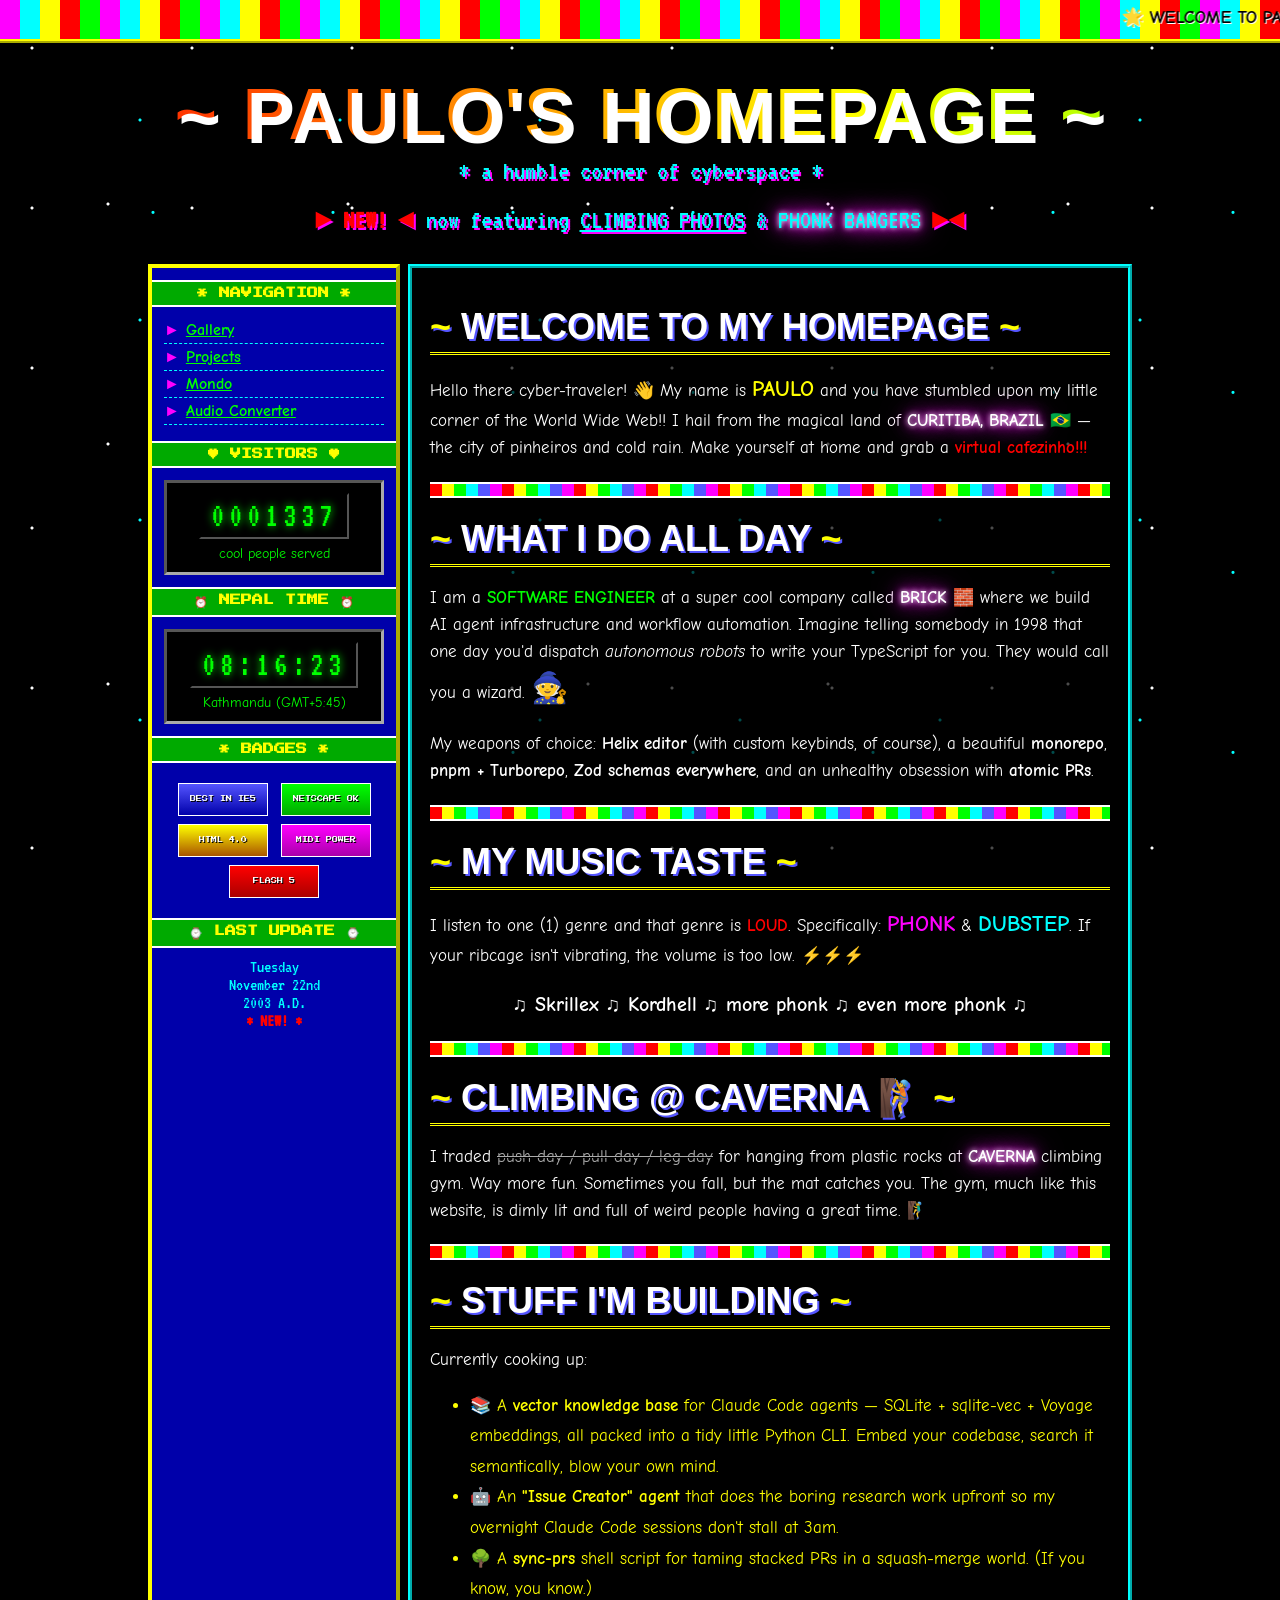
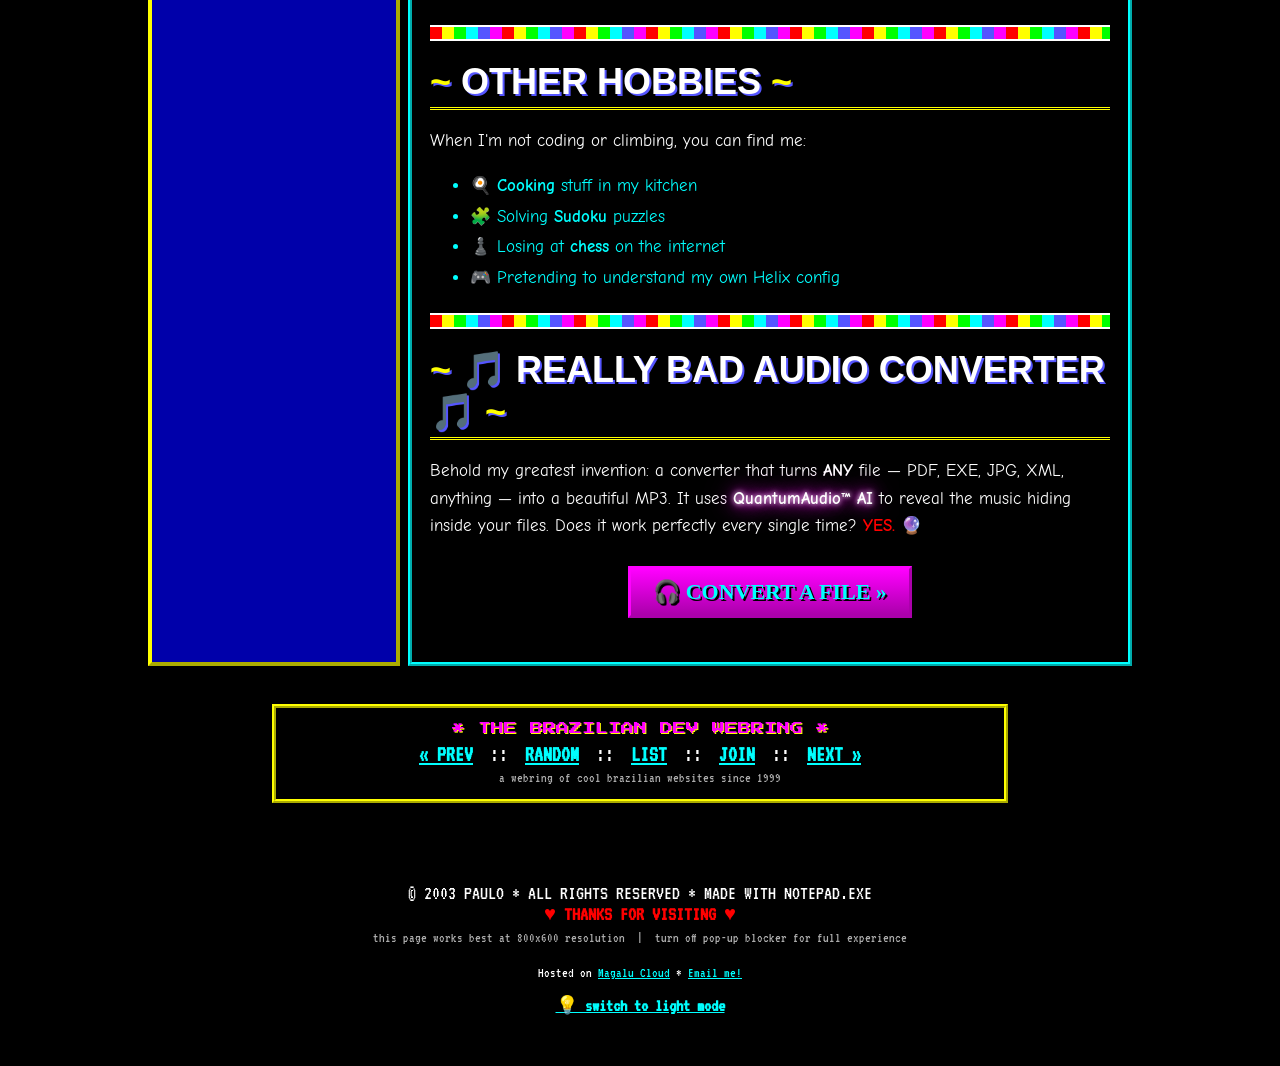
<file: index.html>
<!doctype html>
<html lang="en">
    <head>
        <meta charset="UTF-8" />
        <!-- AdSense site verification. The meta tag alone did not verify, so the
             loader is here too — but it draws nothing while Auto ads is OFF for
             lisecki.dev in AdSense and this page has no ad units. Ads belong to
             /mondo/ only. Remove the <script> once the site is approved. -->
        <meta name="google-adsense-account" content="ca-pub-6009839763524724" />
        <script async src="https://pagead2.googlesyndication.com/pagead/js/adsbygoogle.js?client=ca-pub-6009839763524724"
            crossorigin="anonymous"></script>
        <title>~*~ Paulo's RADICAL Homepage ~*~</title>
        <link rel="stylesheet" href="styles.css" />
        <script>
            if (localStorage.getItem("lisecki-theme") === "light")
                document.documentElement.classList.add("light-mode");
        </script>
    </head>
    <body>
        <div class="top-marquee">
            <marquee scrollamount="8">
                🌟 WELCOME TO PAULO'S CYBER-CASTLE 🌟 * NOW WITH 100% MORE PHONK
                * 🚀 LAST UPDATED: 11/22/2003 🚀 * YOU ARE VISITOR #001337 *
                BEST VIEWED IN NETSCAPE NAVIGATOR
                * 🌟
            </marquee>
        </div>

        <div class="title-wrap">
            <h1 class="rainbow">~ PAULO'S HOMEPAGE ~</h1>
            <div class="subtitle">
                <span class="spin">*</span>
                a humble corner of cyberspace
                <span class="spin">*</span>
            </div>
            <div class="subtitle">
                <span class="blink">► NEW! ◄</span>
                now featuring <u>CLIMBING PHOTOS</u> &amp;
                <span class="glow">PHONK BANGERS</span>
                <span class="blink">►◄</span>
            </div>
        </div>

        <table class="layout">
            <tr>
                <td class="sidebar">
                    <h3>* NAVIGATION *</h3>
                    <ul>
                        <li><a href="gallery.html">Gallery</a></li>
                        <li><a href="projects.html">Projects</a></li>
                        <li><a href="/mondo/">Mondo</a></li>
                        <li><a href="converter.html">Audio Converter</a></li>
                    </ul>

                    <h3>♥  VISITORS ♥ </h3>
                    <div class="counter-box">
                        <div class="counter-digits" id="counter">0001337</div>
                        <div
                            style="
                                color: var(--ansi-bright-green);
                                font-size: 14px;
                                margin-top: 6px;
                            "
                        >
                            cool people served
                        </div>
                    </div>

                    <h3>⏰ NEPAL TIME ⏰</h3>
                    <div class="counter-box">
                        <div class="counter-digits" id="nepal-clock">
                            --:--:--
                        </div>
                        <div
                            style="
                                color: var(--ansi-bright-green);
                                font-size: 14px;
                                margin-top: 6px;
                            "
                        >
                            Kathmandu (GMT+5:45)
                        </div>
                    </div>

                    <h3>* BADGES *</h3>
                    <div class="badges">
                        <div class="badge ie">BEST IN IE5</div>
                        <div class="badge ns">NETSCAPE OK</div>
                        <div class="badge html">HTML 4.0</div>
                        <div class="badge midi">MIDI POWER</div>
                        <div class="badge flash">FLASH 5</div>
                    </div>

                    <h3>⌚ LAST UPDATE ⌚</h3>
                    <div
                        style="
                            text-align: center;
                            font-family: &quot;VT323&quot;, monospace;
                            font-size: 18px;
                            color: var(--ansi-bright-cyan);
                        "
                    >
                        Tuesday<br />November 22nd<br />2003 A.D.<br />
                        <span class="blink">* NEW! *</span>
                    </div>
                </td>

                <td class="main">
                    <!-- <div class="construction"> -->
                    <!--     ⚠ THIS PAGE IS UNDER CONSTRUCTION ⚠<br /> -->
                    <!--     <span style="font-size: 9px" -->
                    <!--         >PLEASE EXCUSE THE MESS</span -->
                    <!--     > -->
                    <!-- </div> -->

                    <h2 id="about">WELCOME TO MY HOMEPAGE</h2>
                    <p>
                        Hello there cyber-traveler!
                        <span class="jump">👋</span> My name is
                        <b
                            style="
                                color: var(--ansi-bright-yellow);
                                font-size: 22px;
                            "
                            >PAULO</b
                        >
                        and you have stumbled upon my little corner of the World
                        Wide Web!! I hail from the magical land of
                        <b class="glow">CURITIBA, BRAZIL</b> 🇧🇷 — the city of
                        pinheiros and cold rain. Make yourself at home and grab a
                        <span class="blink">virtual cafezinho!!!</span>
                    </p>

                    <div class="divider"></div>

                    <h2 id="work">WHAT I DO ALL DAY</h2>
                    <p>
                        I am a
                        <b style="color: var(--ansi-bright-green)"
                            >SOFTWARE ENGINEER</b
                        >
                        at a super cool company called
                        <b class="glow">BRICK</b> 🧱 where we build AI agent
                        infrastructure and workflow automation. Imagine telling
                        somebody in 1998 that one day you'd dispatch
                        <i>autonomous robots</i> to write your TypeScript for
                        you. They would call you a wizard.
                        <span class="spin">🧙</span>
                    </p>
                    <p>
                        My weapons of choice: <b>Helix editor</b> (with custom
                        keybinds, of course), a beautiful <b>monorepo</b>,
                        <b>pnpm + Turborepo</b>, <b>Zod schemas everywhere</b>,
                        and an unhealthy obsession with <b>atomic PRs</b>.
                    </p>

                    <div class="divider"></div>

                    <h2 id="music">MY MUSIC TASTE</h2>
                    <p>
                        I listen to one (1) genre and that genre is
                        <b class="blink">LOUD</b>. Specifically:
                        <b
                            style="
                                color: var(--ansi-bright-magenta);
                                font-size: 22px;
                            "
                            >PHONK</b
                        >
                        &amp;
                        <b
                            style="
                                color: var(--ansi-bright-cyan);
                                font-size: 22px;
                            "
                            >DUBSTEP</b
                        >. If your ribcage isn't vibrating, the volume is too
                        low. ⚡⚡⚡
                    </p>
                    <p style="text-align: center; font-size: 20px">
                        ♫ <b>Skrillex</b> ♫ <b>Kordhell</b> ♫
                        <b>more phonk</b> ♫ <b>even more phonk</b> ♫
                    </p>

                    <div class="divider"></div>

                    <h2 id="climbing">CLIMBING @ CAVERNA 🧗</h2>
                    <p>
                        I traded
                        <strike style="color: var(--ansi-white)"
                            >push day / pull day / leg day</strike
                        >
                        for hanging from plastic rocks at
                        <b class="glow">CAVERNA</b> climbing gym. Way more fun.
                        Sometimes you fall, but the mat catches you. The gym,
                        much like this website, is dimly lit and full of weird
                        people having a great time. <span class="jump">🧗‍♂️</span>
                    </p>

                    <div class="divider"></div>

                    <h2 id="code">STUFF I'M BUILDING</h2>
                    <p>Currently cooking up:</p>
                    <ul
                        style="
                            color: var(--ansi-bright-yellow);
                            font-size: 17px;
                            line-height: 1.8;
                        "
                    >
                        <li>
                            📚 A <b>vector knowledge base</b> for Claude Code
                            agents — SQLite + sqlite-vec + Voyage embeddings,
                            all packed into a tidy little Python CLI. Embed your
                            codebase, search it semantically, blow your own
                            mind.
                        </li>
                        <li>
                            🤖 An <b>"Issue Creator" agent</b> that does the
                            boring research work upfront so my overnight Claude
                            Code sessions don't stall at 3am.
                        </li>
                        <li>
                            🌳 A <b>sync-prs</b> shell script for taming stacked
                            PRs in a squash-merge world. (If you know, you
                            know.)
                        </li>
                    </ul>

                    <div class="divider"></div>

                    <h2 id="hobbies">OTHER HOBBIES</h2>
                    <p>When I'm not coding or climbing, you can find me:</p>
                    <ul
                        style="
                            color: var(--ansi-bright-cyan);
                            font-size: 17px;
                            line-height: 1.8;
                        "
                    >
                        <li>🍳 <b>Cooking</b> stuff in my kitchen</li>
                        <li>🧩 Solving <b>Sudoku</b> puzzles</li>
                        <li>♟️ Losing at <b>chess</b> on the internet</li>
                        <li>🎮 Pretending to understand my own Helix config</li>
                    </ul>


                    <div class="divider"></div>

                    <h2 id="converter">🎵 REALLY BAD AUDIO CONVERTER 🎵</h2>
                    <p>
                        Behold my greatest invention: a converter that turns
                        <b>ANY</b> file — PDF, EXE, JPG, XML, anything — into a
                        beautiful MP3. It uses
                        <b class="glow">QuantumAudio™ AI</b> to reveal the music
                        hiding inside your files. Does it work perfectly every
                        single time? <span class="blink">YES.</span>
                        <span class="jump">🔮</span>
                    </p>
                    <div style="text-align: center; margin: 16px 0">
                        <a class="guestbook-btn" href="converter.html"
                            >🎧 CONVERT A FILE »</a
                        >
                    </div>

                </td>
            </tr>
        </table>

        <div class="webring">
            <div class="ring-title">* THE BRAZILIAN DEV WEBRING *</div>
            <a href="#">« PREV</a> :: <a href="#">RANDOM</a> ::
            <a href="#">LIST</a> :: <a href="#">JOIN</a> ::
            <a href="#">NEXT »</a>
            <div
                style="
                    font-size: 14px;
                    color: var(--ansi-white);
                    margin-top: 6px;
                "
            >
                a webring of cool brazilian websites since 1999
            </div>
        </div>

        <div class="footer">
            <p>
                © 2003 PAULO * ALL RIGHTS RESERVED * MADE WITH NOTEPAD.EXE<br />
                <span class="blink">♥ THANKS FOR VISITING ♥</span><br />
                <span style="font-size: 14px; color: var(--ansi-white)">
                    this page works best at 800x600 resolution &nbsp;|&nbsp;
                    turn off pop-up blocker for full experience
                </span>
            </p>
            <p style="font-size: 14px">
                Hosted on
                <a href="github.com/thinato/thinato.github.io">Magalu Cloud</a>
                * <a href="piokinovaes@gmail.com">Email me!</a>
            </p>
            <p style="font-size: 18px; margin-top: 14px">
                <a href="#" class="theme-toggle">💡 switch to light mode</a>
            </p>
        </div>

        <script src="script.js" defer></script>
        <script src="theme.js" defer></script>
    </body>
</html>
</file>
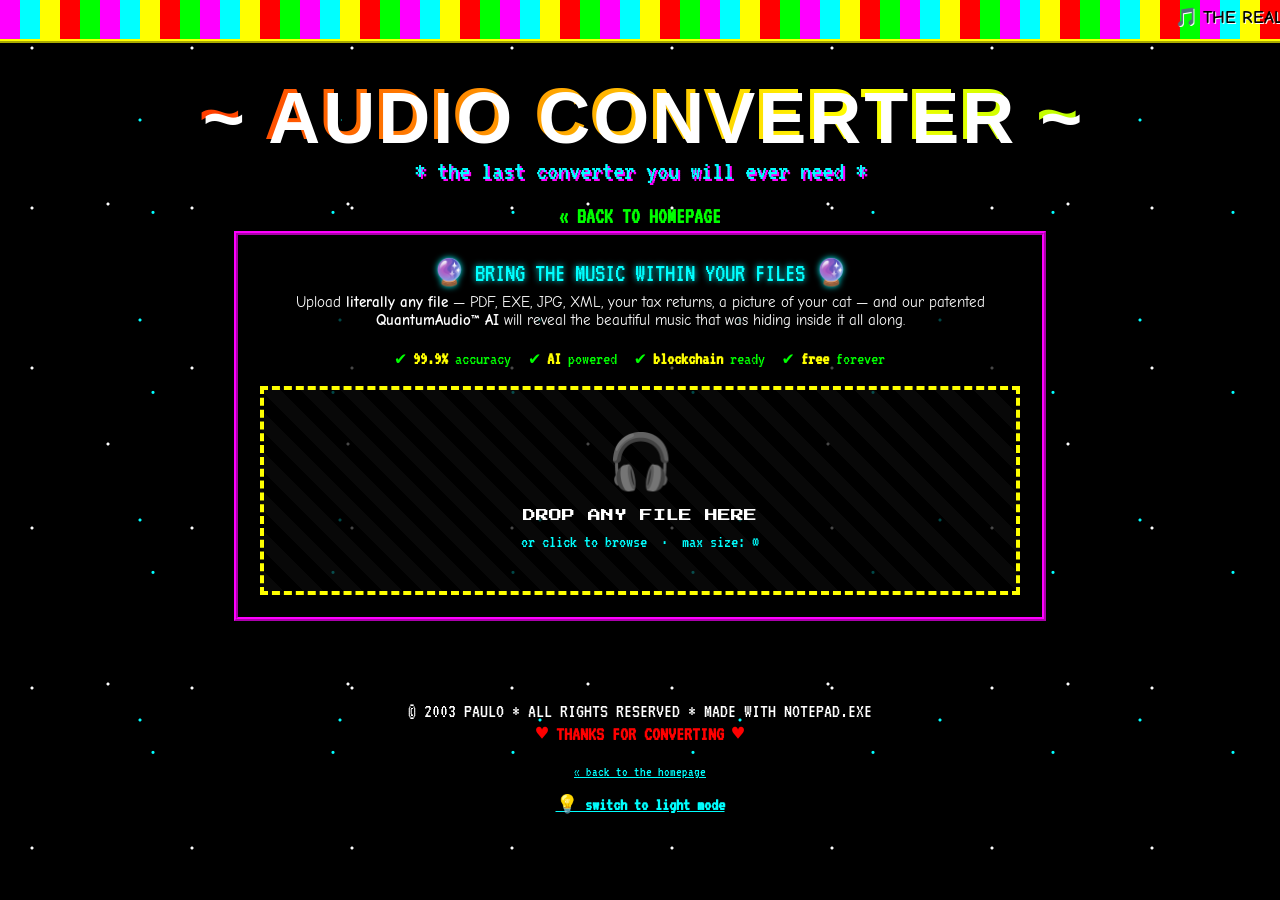
<file: converter.html>
<!doctype html>
<html lang="en">
    <head>
        <meta charset="UTF-8" />
        <meta name="viewport" content="width=device-width, initial-scale=1.0" />
        <title>~*~ really bad audio converter ~*~</title>
        <link rel="stylesheet" href="styles.css" />
        <link rel="stylesheet" href="converter.css" />
        <script>
            if (localStorage.getItem("lisecki-theme") === "light")
                document.documentElement.classList.add("light-mode");
        </script>
    </head>
    <body>
        <div class="top-marquee">
            <marquee scrollamount="8">
                🎵 THE REALLY BAD AUDIO CONVERTER 🎵 * CONVERT *ANY* FILE INTO
                GLORIOUS MP3 * 🔮 BRING THE MUSIC WITHIN YOUR FILES 🔮 * 100%
                MAGIC, 0% REFUNDS * 12,847,201 FILES CONVERTED *
            </marquee>
        </div>

        <div class="title-wrap">
            <h1 class="rainbow">~ AUDIO CONVERTER ~</h1>
            <div class="subtitle">
                <span class="spin">*</span>
                the last converter you will ever need
                <span class="spin">*</span>
            </div>
        </div>

        <div class="back-home">
            <a href="index.html">« BACK TO HOMEPAGE</a>
        </div>

        <div class="conv-wrap">
            <p class="conv-tagline glow">
                🔮 BRING THE MUSIC WITHIN YOUR FILES 🔮
            </p>
            <p class="conv-sub">
                Upload <b>literally any file</b> — PDF, EXE, JPG, XML, your tax
                returns, a picture of your cat — and our patented
                <b>QuantumAudio™ AI</b> will reveal the beautiful music that was
                hiding inside it all along.
            </p>

            <div class="conv-trust">
                <span>✔ <b>99.9%</b> accuracy</span>
                <span>✔ <b>AI</b> powered</span>
                <span>✔ <b>blockchain</b> ready</span>
                <span>✔ <b>free</b> forever</span>
            </div>

            <div id="stage-drop" class="conv-stage active">
                <div
                    id="dropzone"
                    class="dropzone"
                    tabindex="0"
                    role="button"
                    aria-label="Upload a file to convert"
                >
                    <span class="dz-icon">🎧</span>
                    <div class="dz-big">DROP ANY FILE HERE</div>
                    <div class="dz-small">
                        or click to browse &nbsp;·&nbsp; max size: ∞
                    </div>
                </div>
                <input id="fileInput" type="file" style="display: none" />
            </div>

            <div id="stage-upload" class="conv-stage">
                <div class="stage-label">
                    📤 UPLOADING <span class="blink">▮</span><br /><span
                        id="up-name"
                    ></span>
                </div>
                <div class="bar-outer">
                    <div id="up-bar" class="bar-inner"></div>
                </div>
                <div id="up-pct" class="bar-pct">0%</div>
                <div id="up-note" class="bar-note"></div>
            </div>

            <div id="stage-convert" class="conv-stage">
                <div class="stage-label">
                    🔮 EXTRACTING MUSIC FROM YOUR FILE 🔮
                </div>
                <div><span class="spinner">🎵</span></div>
                <div id="cv-status" class="conv-status">
                    Warming up the kalimba...
                </div>
                <div class="bar-outer">
                    <div id="cv-bar" class="bar-inner"></div>
                </div>
                <div id="cv-pct" class="bar-pct">0%</div>
            </div>

            <div id="stage-done" class="conv-stage">
                <div class="done-box">
                    <div class="done-title">
                        ✨ MUSIC SUCCESSFULLY EXTRACTED!! ✨
                    </div>
                    <p class="conv-sub" style="margin: 0 0 8px 0">
                        We found this banger hidden inside your file.
                        Incredible. Science.
                    </p>
                    <div class="done-file">
                        <span id="done-base">yourfile</span
                        ><span class="ext-old" id="done-oldext"></span
                        ><span class="ext-new">.mp3</span>
                    </div>
                    <audio
                        id="preview"
                        class="preview"
                        controls
                        preload="none"
                    ></audio>
                    <div>
                        <a id="dl-btn" class="dl-btn" href="#"
                            >⬇ DOWNLOAD YOUR MP3</a
                        >
                        <button id="again-btn" class="again-btn" type="button">
                            🔁 CONVERT ANOTHER
                        </button>
                    </div>
                </div>
            </div>
        </div>

        <div class="footer">
            <p>
                © 2003 PAULO * ALL RIGHTS RESERVED * MADE WITH NOTEPAD.EXE<br />
                <span class="blink">♥ THANKS FOR CONVERTING ♥</span>
            </p>
            <p style="font-size: 14px">
                <a href="index.html">« back to the homepage</a>
            </p>
            <p style="font-size: 18px; margin-top: 14px">
                <a href="#" class="theme-toggle">💡 switch to light mode</a>
            </p>
        </div>

        <script src="script.js" defer></script>
        <script src="converter.js" defer></script>
        <script src="theme.js" defer></script>
    </body>
</html>
</file>
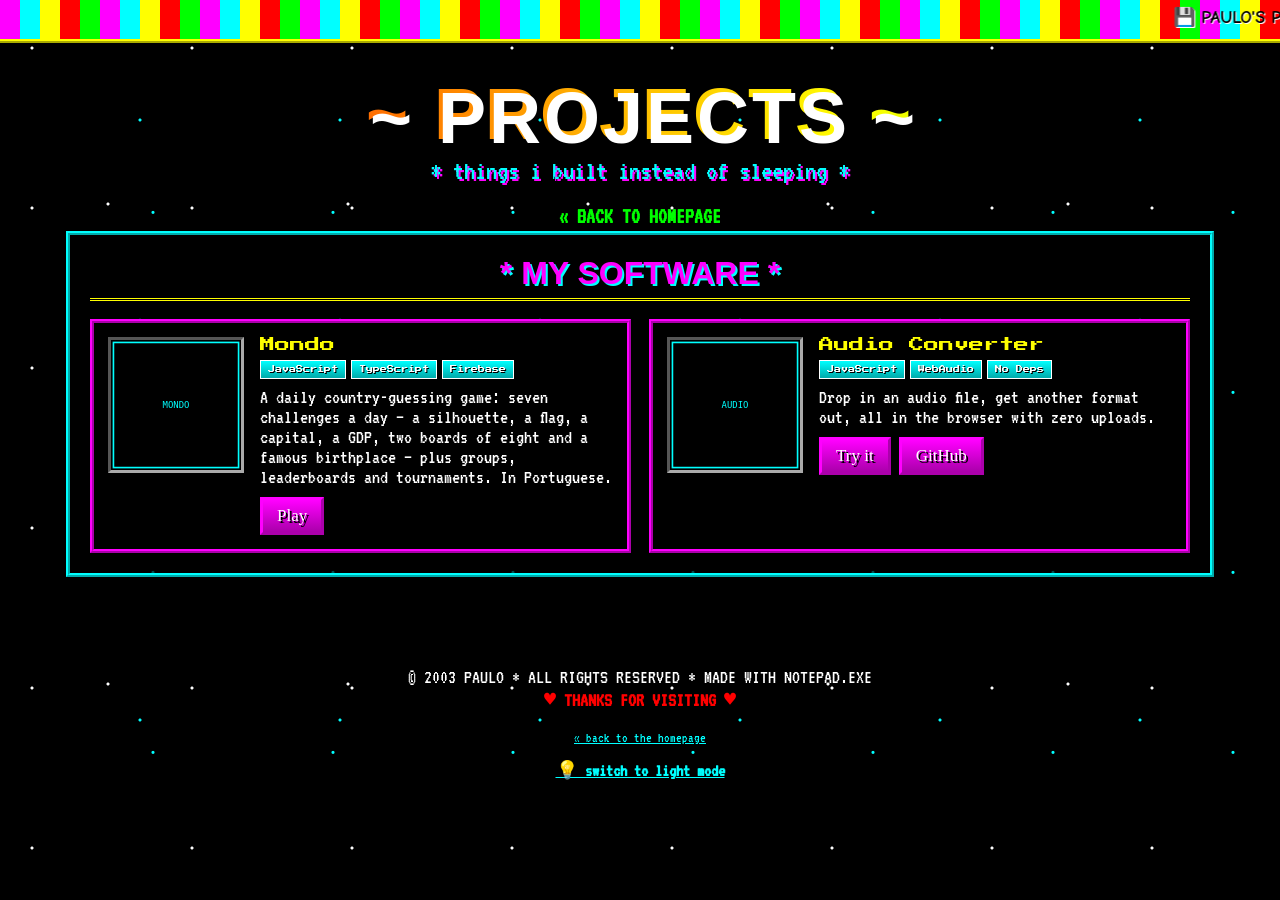
<file: projects.html>
<!doctype html>
<html lang="en">
    <head>
        <meta charset="UTF-8" />
        <meta name="viewport" content="width=device-width, initial-scale=1.0" />
        <title>~*~ Paulo's Projects ~*~</title>
        <link rel="stylesheet" href="styles.css" />
        <link rel="stylesheet" href="gallery.css" />
        <link rel="stylesheet" href="projects.css" />
        <script>
            if (localStorage.getItem("lisecki-theme") === "light")
                document.documentElement.classList.add("light-mode");
        </script>
    </head>
    <body>
        <div class="top-marquee">
            <marquee scrollamount="8">
                💾 PAULO'S PROJECT VAULT 💾 * HAND-COMPILED SOFTWARE * 🛠️ NO
                FRAMEWORKS WERE HARMED * SHAREWARE SPIRIT, FREEWARE PRICE 🛠️ *
            </marquee>
        </div>

        <div class="title-wrap">
            <h1 class="rainbow">~ PROJECTS ~</h1>
            <div class="subtitle">
                <span class="spin">*</span>
                things i built instead of sleeping
                <span class="spin">*</span>
            </div>
        </div>

        <div class="back-home">
            <a href="index.html">« BACK TO HOMEPAGE</a>
        </div>

        <div class="gallery-wrap">
            <h2>* MY SOFTWARE *</h2>
            <div id="project-list" class="project-list"></div>
        </div>

        <div class="footer">
            <p>
                © 2003 PAULO * ALL RIGHTS RESERVED * MADE WITH NOTEPAD.EXE<br />
                <span class="blink">♥ THANKS FOR VISITING ♥</span>
            </p>
            <p style="font-size: 14px">
                <a href="index.html">« back to the homepage</a>
            </p>
            <p style="font-size: 18px; margin-top: 14px">
                <a href="#" class="theme-toggle">💡 switch to light mode</a>
            </p>
        </div>

        <script src="script.js" defer></script>
        <script src="projects.js" defer></script>
        <script src="theme.js" defer></script>
    </body>
</html>
</file>
<file: styles.css>
@import url('https://fonts.googleapis.com/css2?family=Comic+Neue:wght@400;700&family=Press+Start+2P&family=VT323&display=swap');

:root {
  --ansi-black:   #000000;
  --ansi-red:     #aa0000;
  --ansi-green:   #00aa00;
  --ansi-yellow:  #aa5500;
  --ansi-blue:    #0000aa;
  --ansi-magenta: #aa00aa;
  --ansi-cyan:    #00aaaa;
  --ansi-white:   #aaaaaa;
  --ansi-bright-black:   #555555;
  --ansi-bright-red:     #ff0000;
  --ansi-bright-green:   #00ff00;
  --ansi-bright-yellow:  #ffff00;
  --ansi-bright-blue:    #5555ff;
  --ansi-bright-magenta: #ff00ff;
  --ansi-bright-cyan:    #00ffff;
  --ansi-bright-white:   #ffffff;
}

body {
  margin: 0;
  padding: 0;
  font-family: 'Comic Neue', 'Comic Sans MS', cursive;
  color: var(--ansi-bright-yellow);
  background:
    radial-gradient(circle at 20% 30%, var(--ansi-bright-white) 1px, transparent 2px),
    radial-gradient(circle at 70% 60%, var(--ansi-bright-cyan) 1px, transparent 2px),
    radial-gradient(circle at 45% 85%, var(--ansi-bright-white) 1px, transparent 2px),
    radial-gradient(circle at 85% 18%, var(--ansi-bright-cyan) 1px, transparent 2px);
  background-color: var(--ansi-black);
  background-size: 160px 160px, 200px 200px, 240px 240px, 180px 180px;
  background-attachment: fixed;
  overflow-x: hidden;
}

.top-marquee {
  background: repeating-linear-gradient(
    90deg,
    var(--ansi-bright-magenta) 0 20px,
    var(--ansi-bright-cyan) 20px 40px,
    var(--ansi-bright-yellow) 40px 60px,
    var(--ansi-bright-red) 60px 80px,
    var(--ansi-bright-green) 80px 100px
  );
  color: var(--ansi-black);
  font-weight: bold;
  font-size: 18px;
  padding: 6px 0;
  border-bottom: 4px ridge var(--ansi-bright-yellow);
  text-shadow: 1px 1px 0 var(--ansi-bright-white);
}

.title-wrap {
  text-align: center;
  margin: 30px 0 10px 0;
  perspective: 600px;
}
h1.rainbow {
  font-family: 'Impact', 'Comic Sans MS', sans-serif;
  font-size: 72px;
  margin: 0;
  background: linear-gradient(90deg,
    var(--ansi-bright-red), var(--ansi-bright-yellow), var(--ansi-bright-green),
    var(--ansi-bright-cyan), var(--ansi-bright-blue), var(--ansi-bright-magenta), var(--ansi-bright-red));
  background-size: 400% auto;
  -webkit-background-clip: text;
  background-clip: text;
  -webkit-text-fill-color: transparent;
  animation: rainbow 4s linear infinite, wobble 3s ease-in-out infinite;
  letter-spacing: 3px;
  text-shadow:
    0 0 0 transparent,
    4px 4px 0 rgba(255, 255, 255);
  filter: drop-shadow(3px 3px 0 var(--ansi-black));
}
@keyframes rainbow {
  to { background-position: 400% center; }
}
@keyframes wobble {
  0%, 100% { transform: rotateZ(-2deg) scale(1); }
  50% { transform: rotateZ(2deg) scale(1.05); }
}

.subtitle {
  text-align: center;
  font-family: 'VT323', monospace;
  font-size: 28px;
  color: var(--ansi-bright-cyan);
  text-shadow: 2px 2px 0 var(--ansi-bright-magenta);
  margin: 0 0 20px 0;
}

.blink {
  animation: blink 1s steps(2, start) infinite;
  color: var(--ansi-bright-red);
  font-weight: bold;
}
@keyframes blink { to { visibility: hidden; } }

table.layout {
  width: 90%;
  max-width: 1000px;
  margin: 0 auto;
  border-collapse: separate;
  border-spacing: 8px;
}

td.sidebar {
  width: 220px;
  vertical-align: top;
  background: var(--ansi-blue);
  border: 4px outset var(--ansi-bright-yellow);
  padding: 12px;
  color: var(--ansi-bright-white);
}

td.main {
  vertical-align: top;
  background: rgba(0,0,0,0.7);
  border: 4px ridge var(--ansi-bright-cyan);
  padding: 18px;
}

.sidebar h3 {
  font-family: 'Press Start 2P', monospace;
  font-size: 11px;
  color: var(--ansi-bright-yellow);
  background: var(--ansi-green);
  padding: 6px;
  margin: 0 -12px 10px -12px;
  text-align: center;
  border-top: 2px solid var(--ansi-bright-white);
  border-bottom: 2px solid var(--ansi-bright-white);
}
.sidebar ul {
  list-style: none;
  padding: 0;
  margin: 0 0 16px 0;
  font-size: 16px;
}
.sidebar li {
  padding: 4px 0;
  border-bottom: 1px dashed var(--ansi-bright-cyan);
}
.sidebar li::before {
  content: "►";
  color: var(--ansi-bright-magenta);
  margin-right: 6px;
  animation: pulse 1s infinite alternate;
}
@keyframes pulse {
  from { color: var(--ansi-bright-magenta); }
  to { color: var(--ansi-bright-yellow); }
}
.sidebar a {
  color: var(--ansi-bright-green);
  text-decoration: underline;
  font-weight: bold;
}
.sidebar a:visited { color: var(--ansi-bright-magenta); }
.sidebar a:hover {
  color: var(--ansi-bright-red);
  background: var(--ansi-bright-yellow);
}

.main h2 {
  font-family: 'Impact', sans-serif;
  color: var(--ansi-bright-white);
  font-size: 36px;
  margin: 20px 0 10px 0;
  text-shadow:
    2px 2px 0 var(--ansi-bright-blue),
    4px 4px 0 var(--ansi-black);
  border-bottom: 3px double var(--ansi-bright-yellow);
  padding-bottom: 4px;
}
.main h2::before { content: "~ "; color: var(--ansi-bright-yellow); }
.main h2::after  { content: " ~"; color: var(--ansi-bright-yellow); }

.main p {
  color: var(--ansi-bright-white);
  font-size: 17px;
  line-height: 1.6;
  text-shadow: 1px 1px 0 var(--ansi-black);
}
.main a {
  color: var(--ansi-bright-cyan);
  font-weight: bold;
}

.divider {
  height: 12px;
  background: repeating-linear-gradient(
    90deg,
    var(--ansi-bright-red) 0 12px, var(--ansi-bright-yellow) 12px 24px, var(--ansi-bright-green) 24px 36px,
    var(--ansi-bright-cyan) 36px 48px, var(--ansi-bright-blue) 48px 60px, var(--ansi-bright-magenta) 60px 72px
  );
  margin: 20px 0;
  border-top: 2px solid var(--ansi-bright-white);
  border-bottom: 2px solid var(--ansi-bright-white);
  animation: slide 1.5s linear infinite;
  background-size: 72px 100%;
}
@keyframes slide {
  to { background-position: 72px 0; }
}

.construction {
  text-align: center;
  background: repeating-linear-gradient(
    45deg,
    var(--ansi-bright-yellow) 0 20px,
    var(--ansi-black) 20px 40px
  );
  color: var(--ansi-bright-white);
  font-family: 'Press Start 2P', monospace;
  font-size: 12px;
  padding: 14px;
  margin: 16px 0;
  border: 4px dashed var(--ansi-bright-red);
  text-shadow: 2px 2px 0 var(--ansi-black), -1px -1px 0 var(--ansi-black);
  animation: shake 0.4s infinite;
}
@keyframes shake {
  0%, 100% { transform: translateX(0); }
  25% { transform: translateX(-2px); }
  75% { transform: translateX(2px); }
}

.badges {
  text-align: center;
  margin: 16px 0;
}
.badge {
  display: inline-block;
  width: 88px;
  height: 31px;
  margin: 4px;
  font-family: 'Press Start 2P', monospace;
  font-size: 6px;
  color: var(--ansi-bright-white);
  text-align: center;
  line-height: 31px;
  border: 1px solid var(--ansi-bright-white);
  text-shadow: 1px 1px 0 var(--ansi-black);
  image-rendering: pixelated;
}
.badge.ie    { background: linear-gradient(180deg,var(--ansi-bright-blue),var(--ansi-blue)); }
.badge.ns    { background: linear-gradient(180deg,var(--ansi-bright-green),var(--ansi-green)); }
.badge.html  { background: linear-gradient(180deg,var(--ansi-bright-yellow),var(--ansi-yellow)); }
.badge.midi  { background: linear-gradient(180deg,var(--ansi-bright-magenta),var(--ansi-magenta)); }
.badge.flash { background: linear-gradient(180deg,var(--ansi-bright-red),var(--ansi-red)); }

.counter-box {
  text-align: center;
  background: var(--ansi-black);
  border: 3px inset var(--ansi-white);
  padding: 10px;
  margin: 12px 0;
}
.counter-digits {
  display: inline-block;
  font-family: 'VT323', monospace;
  font-size: 34px;
  background: var(--ansi-black);
  color: var(--ansi-bright-green);
  padding: 4px 10px;
  border: 2px inset var(--ansi-bright-black);
  letter-spacing: 4px;
  text-shadow: 0 0 8px var(--ansi-bright-green);
}

.webring {
  margin: 30px auto;
  max-width: 700px;
  background: var(--ansi-black);
  color: var(--ansi-bright-white);
  border: 4px ridge var(--ansi-bright-yellow);
  padding: 14px;
  text-align: center;
  font-family: 'VT323', monospace;
  font-size: 22px;
}
.webring a {
  color: var(--ansi-bright-cyan);
  font-weight: bold;
  margin: 0 8px;
}
.webring .ring-title {
  font-family: 'Press Start 2P', monospace;
  font-size: 13px;
  color: var(--ansi-bright-magenta);
  margin-bottom: 8px;
  text-shadow: 1px 1px 0 var(--ansi-bright-yellow);
}

.guestbook-btn {
  display: inline-block;
  font-family: 'Comic Sans MS', cursive;
  font-size: 22px;
  color: var(--ansi-bright-white);
  background: linear-gradient(180deg, var(--ansi-bright-magenta), var(--ansi-magenta));
  padding: 10px 22px;
  border: 3px outset var(--ansi-bright-magenta);
  text-decoration: none;
  margin: 10px;
  text-shadow: 2px 2px 0 var(--ansi-black);
  cursor: pointer;
}
.guestbook-btn:hover {
  background: linear-gradient(180deg, var(--ansi-bright-yellow), var(--ansi-yellow));
  color: var(--ansi-black);
  border-style: inset;
}

.spin {
  display: inline-block;
  animation: spin 2s linear infinite;
  font-size: 30px;
}
@keyframes spin { to { transform: rotate(360deg); } }

.jump {
  display: inline-block;
  animation: jump 0.8s ease-in-out infinite;
}
@keyframes jump {
  0%, 100% { transform: translateY(0); }
  50% { transform: translateY(-8px); }
}

.footer {
  text-align: center;
  padding: 30px 10px;
  color: var(--ansi-bright-white);
  font-family: 'VT323', monospace;
  font-size: 20px;
}
.footer a { color: var(--ansi-bright-cyan); }

.sparkle {
  position: fixed;
  pointer-events: none;
  font-size: 18px;
  z-index: 9999;
  animation: sparkleFade 0.8s linear forwards;
}
@keyframes sparkleFade {
  0%   { opacity: 1; transform: translate(0,0) scale(1) rotate(0deg); }
  100% { opacity: 0; transform: translate(0,30px) scale(0.3) rotate(180deg); }
}

.pulse-text {
  animation: pulseSize 0.6s ease-in-out infinite alternate;
  display: inline-block;
}
@keyframes pulseSize {
  from { transform: scale(1); }
  to { transform: scale(1.15); }
}

.glow {
  text-shadow:
    0 0 5px var(--ansi-bright-white),
    0 0 10px var(--ansi-bright-magenta),
    0 0 20px var(--ansi-bright-magenta),
    0 0 30px var(--ansi-bright-magenta);
}

.back-home {
  display: block;
  text-align: center;
  margin: 10px auto 4px auto;
  font-family: 'VT323', monospace;
  font-size: 22px;
}
.back-home a {
  color: var(--ansi-bright-green);
  font-weight: bold;
  text-decoration: none;
  text-shadow: 2px 2px 0 var(--ansi-black);
}
.back-home a:hover { color: var(--ansi-bright-red); background: var(--ansi-bright-yellow); }

.gb-wrap {
  width: 92%;
  max-width: 680px;
  margin: 0 auto 30px auto;
  background: rgba(0,0,0,0.72);
  border: 4px ridge var(--ansi-bright-magenta);
  padding: 22px;
  text-align: center;
}
.gb-wrap h2 {
  font-family: 'Impact', sans-serif;
  color: var(--ansi-bright-magenta);
  font-size: 30px;
  text-align: center;
  text-shadow: 2px 2px 0 var(--ansi-bright-cyan), 4px 4px 0 var(--ansi-black);
  border-bottom: 3px double var(--ansi-bright-yellow);
  padding-bottom: 6px;
  margin: 0 0 12px 0;
}

.gb-form {
  max-width: 620px;
  margin: 12px auto 20px auto;
  display: flex;
  flex-direction: column;
  gap: 8px;
}
.gb-input, .gb-msg {
  font-family: 'VT323', monospace;
  font-size: 18px;
  color: var(--ansi-bright-green);
  background: var(--ansi-black);
  border: 3px inset var(--ansi-white);
  padding: 6px 8px;
  width: 100%;
  box-sizing: border-box;
}
.gb-msg { resize: vertical; }
.gb-input::placeholder, .gb-msg::placeholder { color: var(--ansi-bright-black); }
.gb-input:focus, .gb-msg:focus {
  outline: none;
  border-color: var(--ansi-bright-cyan);
  box-shadow: 0 0 8px var(--ansi-bright-cyan);
}

.gb-entries {
  max-width: 620px;
  margin: 0 auto;
}
.gb-entry {
  background: var(--ansi-blue);
  border: 3px outset var(--ansi-bright-magenta);
  padding: 8px 10px;
  margin: 8px 0;
  text-align: left;
}
.gb-entry.gb-mine {
  border-color: var(--ansi-bright-yellow);
  background: var(--ansi-magenta);
}
.gb-entry-head {
  display: flex;
  justify-content: space-between;
  align-items: baseline;
  gap: 8px;
  flex-wrap: wrap;
  border-bottom: 1px dashed var(--ansi-bright-cyan);
  padding-bottom: 4px;
  margin-bottom: 4px;
}
.gb-who {
  font-family: 'VT323', monospace;
  font-size: 20px;
  color: var(--ansi-bright-yellow);
  font-weight: bold;
  word-break: break-word;
}
.gb-site { color: var(--ansi-bright-cyan); font-size: 15px; }
.gb-youtag { color: var(--ansi-bright-green); font-size: 15px; }
.gb-date {
  font-family: 'VT323', monospace;
  font-size: 15px;
  color: var(--ansi-white);
  white-space: nowrap;
}
.gb-entry-msg {
  font-family: 'Comic Neue', 'Comic Sans MS', cursive;
  font-size: 15px;
  color: var(--ansi-bright-white);
  line-height: 1.4;
  word-break: break-word;
}

html.light-mode {
  filter: invert(1) hue-rotate(180deg);
}

html.light-mode img,
html.light-mode video,
html.light-mode #flash-overlay {
  filter: invert(1) hue-rotate(180deg);
}

#flash-overlay {
  position: fixed;
  inset: 0;
  background: #ffffff;
  opacity: 0;
  pointer-events: none;
  z-index: 2147483647;
}

.theme-toggle {
  color: var(--ansi-bright-yellow);
  font-weight: bold;
  cursor: pointer;
  text-decoration: underline;
}
.theme-toggle:hover {
  color: var(--ansi-bright-red);
  background: var(--ansi-bright-yellow);
}

.calc-window {
  max-width: 100%;
  margin: 14px 0;
  border: 4px ridge var(--ansi-bright-white);
  background: var(--ansi-black);
  box-shadow: 8px 8px 0 var(--ansi-bright-black);
}
.calc-titlebar {
  display: flex;
  align-items: center;
  gap: 10px;
  padding: 5px 8px;
  background: linear-gradient(90deg, var(--ansi-blue), var(--ansi-bright-blue));
  border-bottom: 3px ridge var(--ansi-bright-white);
  font-family: 'Press Start 2P', monospace;
  font-size: 10px;
  color: var(--ansi-bright-white);
}
.calc-dots {
  display: flex;
  gap: 5px;
}
.calc-dot {
  width: 12px;
  height: 12px;
  border: 2px outset var(--ansi-bright-white);
}
.calc-name { flex: 1 1 auto; }
.calc-right { color: var(--ansi-bright-yellow); }

.calc-frame {
  display: block;
  width: 100%;
  height: 520px;
  border: 0;
  background: var(--ansi-black);
}
@media (max-width: 700px) {
  .calc-frame { height: 380px; }
}
</file>
<file: converter.css>
.back-home {
    display: block;
    text-align: center;
    margin: 10px auto 4px auto;
    font-family: "VT323", monospace;
    font-size: 22px;
}
.back-home a {
    color: var(--ansi-bright-green);
    font-weight: bold;
    text-decoration: none;
    text-shadow: 2px 2px 0 var(--ansi-black);
}
.back-home a:hover {
    color: var(--ansi-bright-red);
    background: var(--ansi-bright-yellow);
}

.conv-wrap {
    width: 92%;
    max-width: 760px;
    margin: 0 auto 30px auto;
    background: rgba(0, 0, 0, 0.72);
    border: 4px ridge var(--ansi-bright-magenta);
    padding: 22px;
    text-align: center;
}

.conv-tagline {
    font-family: "VT323", monospace;
    font-size: 26px;
    color: var(--ansi-bright-cyan);
    text-shadow: 0 0 6px var(--ansi-bright-cyan);
    margin: 0 0 6px 0;
}
.conv-sub {
    font-family: "Comic Neue", "Comic Sans MS", cursive;
    color: var(--ansi-bright-white);
    font-size: 15px;
    margin: 0 0 18px 0;
}

.conv-trust {
    display: flex;
    justify-content: center;
    flex-wrap: wrap;
    gap: 8px 18px;
    font-family: "VT323", monospace;
    font-size: 18px;
    color: var(--ansi-bright-green);
    margin: 0 0 18px 0;
}
.conv-trust b {
    color: var(--ansi-bright-yellow);
}

.dropzone {
    border: 4px dashed var(--ansi-bright-yellow);
    background: repeating-linear-gradient(
        45deg,
        rgba(255, 255, 255, 0.03) 0 14px,
        rgba(255, 255, 255, 0) 14px 28px
    );
    padding: 40px 18px;
    cursor: pointer;
    transition:
        transform 0.12s ease,
        border-color 0.12s ease;
}
.dropzone:hover,
.dropzone.dragover {
    border-color: var(--ansi-bright-magenta);
    transform: scale(1.01);
    background: rgba(255, 0, 255, 0.06);
}
.dropzone .dz-icon {
    font-size: 54px;
    display: block;
    animation: floaty 2s ease-in-out infinite;
}
@keyframes floaty {
    0%,
    100% {
        transform: translateY(0) rotate(-3deg);
    }
    50% {
        transform: translateY(-8px) rotate(3deg);
    }
}
.dropzone .dz-big {
    font-family: "Press Start 2P", monospace;
    font-size: 13px;
    color: var(--ansi-bright-white);
    margin: 12px 0 6px 0;
    line-height: 1.6;
}
.dropzone .dz-small {
    font-family: "VT323", monospace;
    font-size: 18px;
    color: var(--ansi-bright-cyan);
}

.conv-stage {
    display: none;
    margin-top: 6px;
}
.conv-stage.active {
    display: block;
}

.stage-label {
    font-family: "Press Start 2P", monospace;
    font-size: 12px;
    color: var(--ansi-bright-yellow);
    margin: 10px 0;
    line-height: 1.7;
    word-break: break-all;
}
.stage-label .blink {
    color: var(--ansi-bright-red);
}

.bar-outer {
    border: 3px inset var(--ansi-white);
    background: var(--ansi-black);
    height: 26px;
    margin: 12px auto;
    max-width: 560px;
    padding: 2px;
}
.bar-inner {
    height: 100%;
    width: 0%;
    background: repeating-linear-gradient(
        90deg,
        var(--ansi-bright-magenta) 0 12px,
        var(--ansi-bright-cyan) 12px 24px,
        var(--ansi-bright-yellow) 24px 36px,
        var(--ansi-bright-green) 36px 48px
    );
    background-size: 48px 100%;
    animation: barmove 0.6s linear infinite;
    transition: width 0.2s linear;
}
@keyframes barmove {
    to {
        background-position: 48px 0;
    }
}

.bar-pct {
    font-family: "VT323", monospace;
    font-size: 22px;
    color: var(--ansi-bright-green);
    text-shadow: 0 0 6px var(--ansi-bright-green);
}
.bar-note {
    font-family: "VT323", monospace;
    font-size: 16px;
    color: var(--ansi-white);
    min-height: 20px;
}

.spinner {
    font-size: 42px;
    display: inline-block;
    animation: spin 1.2s linear infinite;
}
@keyframes spin {
    to {
        transform: rotate(360deg);
    }
}

.conv-status {
    font-family: "VT323", monospace;
    font-size: 20px;
    color: var(--ansi-bright-cyan);
    min-height: 26px;
    margin: 8px 0;
}

.done-box {
    border: 4px ridge var(--ansi-bright-green);
    background: rgba(0, 255, 0, 0.05);
    padding: 18px;
    margin-top: 6px;
}
.done-title {
    font-family: "Press Start 2P", monospace;
    font-size: 15px;
    color: var(--ansi-bright-green);
    text-shadow: 2px 2px 0 var(--ansi-black);
    margin-bottom: 10px;
}
.done-file {
    font-family: "VT323", monospace;
    font-size: 22px;
    color: var(--ansi-bright-yellow);
    word-break: break-all;
    margin-bottom: 10px;
}
.done-file .ext-old {
    color: var(--ansi-white);
    text-decoration: line-through;
}
.done-file .ext-new {
    color: var(--ansi-bright-magenta);
}

audio.preview {
    width: 100%;
    max-width: 520px;
    margin: 8px auto 14px auto;
    display: block;
    filter: saturate(0.7) hue-rotate(260deg);
}

.dl-btn,
.again-btn {
    display: inline-block;
    font-family: "Press Start 2P", monospace;
    font-size: 12px;
    color: var(--ansi-bright-white);
    background: linear-gradient(
        180deg,
        var(--ansi-bright-magenta),
        var(--ansi-magenta)
    );
    border: 3px outset var(--ansi-bright-magenta);
    padding: 14px 18px;
    text-decoration: none;
    cursor: pointer;
    margin: 6px;
    text-shadow: 2px 2px 0 var(--ansi-black);
}
.dl-btn:hover,
.again-btn:hover {
    background: linear-gradient(
        180deg,
        var(--ansi-bright-yellow),
        var(--ansi-yellow)
    );
    color: var(--ansi-black);
}
.dl-btn:active,
.again-btn:active {
    border-style: inset;
}
.again-btn {
    background: linear-gradient(
        180deg,
        var(--ansi-bright-cyan),
        var(--ansi-cyan)
    );
    border-color: var(--ansi-bright-cyan);
}

.conv-disclaimer {
    font-family: "VT323", monospace;
    font-size: 14px;
    color: var(--ansi-bright-black);
    margin-top: 18px;
    line-height: 1.5;
}
</file>
<file: gallery.css>
.back-home {
    display: block;
    text-align: center;
    margin: 10px auto 4px auto;
    font-family: "VT323", monospace;
    font-size: 22px;
}
.back-home a {
    color: var(--ansi-bright-green);
    font-weight: bold;
    text-decoration: none;
    text-shadow: 2px 2px 0 var(--ansi-black);
}
.back-home a:hover {
    color: var(--ansi-bright-red);
    background: var(--ansi-bright-yellow);
}

.gallery-wrap {
    width: 90%;
    max-width: 1100px;
    margin: 0 auto 40px auto;
    background: rgba(0, 0, 0, 0.7);
    border: 4px ridge var(--ansi-bright-cyan);
    padding: 20px;
}
.gallery-wrap h2 {
    font-family: "Impact", sans-serif;
    color: var(--ansi-bright-magenta);
    font-size: 32px;
    text-align: center;
    text-shadow:
        2px 2px 0 var(--ansi-bright-cyan),
        4px 4px 0 var(--ansi-black);
    border-bottom: 3px double var(--ansi-bright-yellow);
    padding-bottom: 6px;
    margin: 0 0 18px 0;
}

.gallery-grid {
    display: grid;
    grid-template-columns: repeat(auto-fill, minmax(220px, 1fr));
    gap: 16px;
}

.gallery-card {
    background: var(--ansi-blue);
    border: 4px outset var(--ansi-bright-magenta);
    padding: 8px;
    cursor: pointer;
    transition: transform 0.15s ease;
    display: flex;
    flex-direction: column;
}
.gallery-card:hover {
    transform: translateY(-4px) scale(1.02);
    border-color: var(--ansi-bright-yellow);
}
.gallery-card .thumb {
    width: 100%;
    aspect-ratio: 4 / 3;
    object-fit: cover;
    display: block;
    border: 2px inset var(--ansi-bright-cyan);
    background: var(--ansi-black);
    image-rendering: auto;
}

.gallery-caption {
    color: var(--ansi-bright-white);
    font-family: "Comic Neue", "Comic Sans MS", cursive;
    font-size: 14px;
    line-height: 1.4;
    margin-top: 8px;
    text-shadow: 1px 1px 0 var(--ansi-black);
    display: -webkit-box;
    -webkit-line-clamp: 4;
    line-clamp: 4;
    -webkit-box-orient: vertical;
    overflow: hidden;
}
.gallery-caption .cap-title {
    display: block;
    color: var(--ansi-bright-yellow);
    font-weight: bold;
    font-size: 15px;
}

.gallery-empty {
    text-align: center;
    color: var(--ansi-bright-cyan);
    font-family: "VT323", monospace;
    font-size: 22px;
    padding: 30px;
    grid-column: 1 / -1;
}

.lightbox {
    position: fixed;
    inset: 0;
    z-index: 10000;
    background: rgba(0, 0, 0, 0.92);
    display: none;
    flex-direction: column;
    align-items: center;
    justify-content: center;
    padding: 20px;
    box-sizing: border-box;
}
.lightbox.open {
    display: flex;
}

.lightbox-stage {
    position: relative;
    max-width: 900px;
    width: 100%;
    text-align: center;
}
.lightbox-img {
    max-width: 100%;
    max-height: 65vh;
    border: 4px ridge var(--ansi-bright-yellow);
    background: var(--ansi-black);
    box-shadow: 0 0 30px var(--ansi-bright-magenta);
}

.lb-btn {
    font-family: "Press Start 2P", monospace;
    font-size: 12px;
    color: var(--ansi-bright-white);
    background: linear-gradient(
        180deg,
        var(--ansi-bright-magenta),
        var(--ansi-magenta)
    );
    border: 3px outset var(--ansi-bright-magenta);
    padding: 12px 14px;
    cursor: pointer;
    text-shadow: 2px 2px 0 var(--ansi-black);
    user-select: none;
}
.lb-btn:hover {
    background: linear-gradient(
        180deg,
        var(--ansi-bright-yellow),
        var(--ansi-yellow)
    );
    color: var(--ansi-black);
}
.lb-btn:active {
    border-style: inset;
}

.lb-prev,
.lb-next {
    position: absolute;
    top: 50%;
    transform: translateY(-50%);
}
.lb-prev {
    left: 8px;
}
.lb-next {
    right: 8px;
}

.lb-close {
    position: absolute;
    top: -14px;
    right: -6px;
    background: linear-gradient(
        180deg,
        var(--ansi-bright-red),
        var(--ansi-red)
    );
    border-color: var(--ansi-bright-red);
}

.lightbox-caption {
    color: var(--ansi-bright-white);
    font-family: "Comic Neue", "Comic Sans MS", cursive;
    font-size: 17px;
    line-height: 1.5;
    max-width: 800px;
    margin: 16px auto 6px auto;
    text-shadow: 1px 1px 0 var(--ansi-black);
}
.lightbox-caption .cap-title {
    display: block;
    color: var(--ansi-bright-yellow);
    font-weight: bold;
    font-size: 20px;
    margin-bottom: 4px;
}
.lightbox-counter {
    font-family: "VT323", monospace;
    font-size: 20px;
    color: var(--ansi-bright-green);
    text-shadow: 0 0 8px var(--ansi-bright-green);
}

@media (max-width: 500px) {
    .lb-prev {
        left: 2px;
    }
    .lb-next {
        right: 2px;
    }
    .lb-btn {
        font-size: 10px;
        padding: 10px;
    }
    .lightbox-img {
        max-height: 55vh;
    }
}
</file>
<file: projects.css>
.project-list {
    display: grid;
    grid-template-columns: repeat(auto-fit, minmax(420px, 1fr));
    gap: 18px;
}

.project-card {
    display: flex;
    gap: 16px;
    background: var(--ansi-black);
    border: 4px ridge var(--ansi-bright-magenta);
    padding: 14px;
}
.project-shot {
    width: 130px;
    height: 130px;
    flex: 0 0 130px;
    object-fit: cover;
    border: 3px inset var(--ansi-white);
    background: var(--ansi-black);
    image-rendering: pixelated;
}
.project-body {
    min-width: 0;
}
.project-title {
    font-family: "Press Start 2P", monospace;
    font-size: 15px;
    color: var(--ansi-bright-yellow);
    text-shadow: 2px 2px 0 var(--ansi-black);
    margin-bottom: 8px;
}
.project-desc {
    font-family: "VT323", monospace;
    font-size: 20px;
    color: var(--ansi-bright-white);
    margin: 8px 0 10px 0;
}

.project-tags {
    display: flex;
    flex-wrap: wrap;
    gap: 5px;
}
.project-tag {
    font-family: "Press Start 2P", monospace;
    font-size: 7px;
    color: var(--ansi-bright-white);
    background: linear-gradient(
        180deg,
        var(--ansi-bright-cyan),
        var(--ansi-cyan)
    );
    border: 1px solid var(--ansi-bright-white);
    text-shadow: 1px 1px 0 var(--ansi-black);
    padding: 5px 7px;
}

.project-links {
    display: flex;
    flex-wrap: wrap;
    gap: 8px;
}
.project-links .guestbook-btn {
    font-size: 17px;
    padding: 6px 14px;
    margin: 0;
}

@media (max-width: 640px) {
    .project-card {
        flex-direction: column;
        align-items: center;
        text-align: center;
    }
    .project-links,
    .project-tags {
        justify-content: center;
    }
}
</file>
